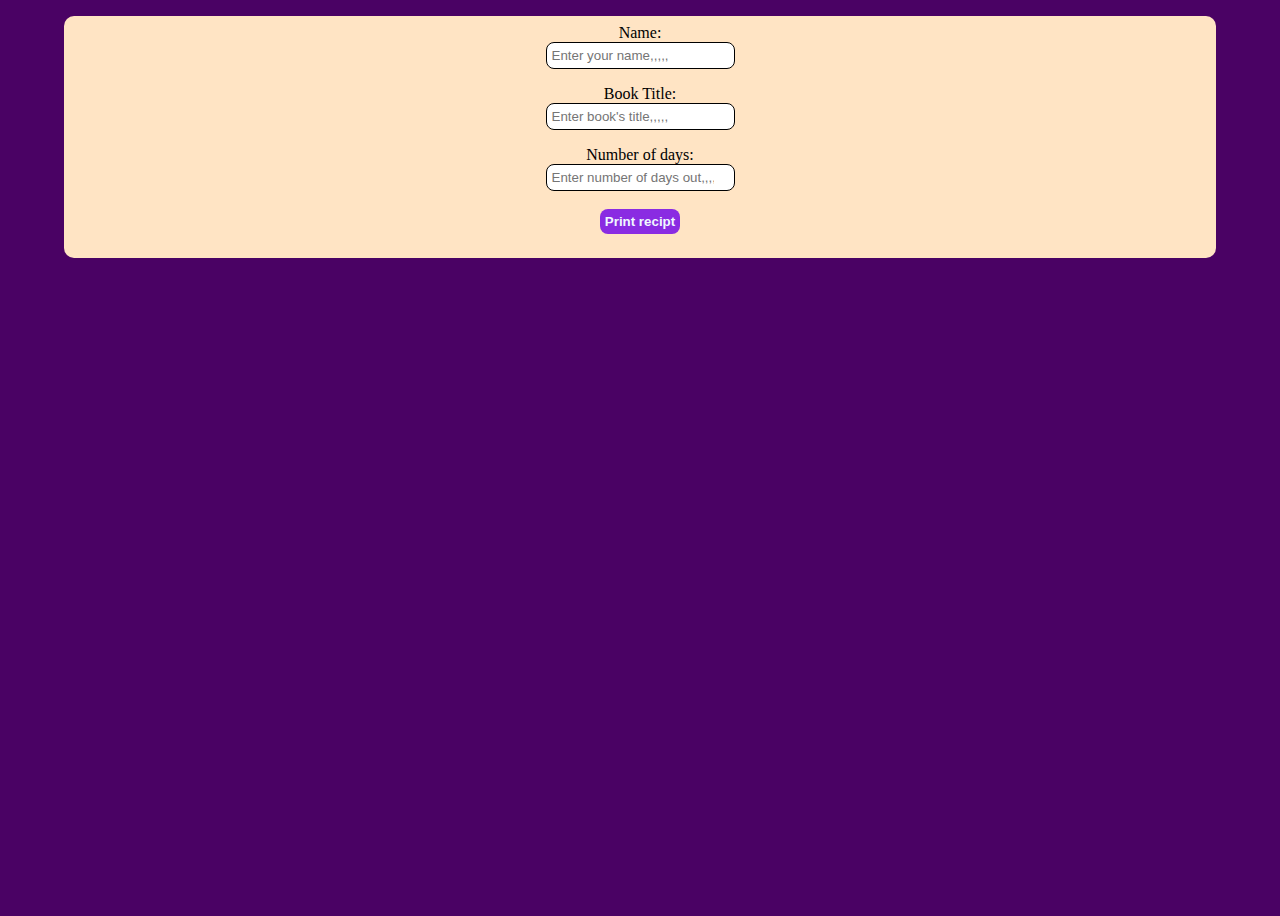
<file: index.html>
<!DOCTYPE html>
<html lang="en">
<head>
    <meta charset="UTF-8">
    <meta name="viewport" content="width=device-width, initial-scale=1.0">
    <title>Library</title>
    <link rel="stylesheet" href="library.css">
</head>
<body>

    <!--<form action="">-->
        <div class="cont">
        <div class="library"><label for="name">Name:</label><br><input type="text" id="name" required placeholder="Enter your name,,,,,"></div>
        <div class="library"><label for="title">Book Title:</label><br><input type="text" id="title" required placeholder="Enter book's title,,,,,"></div>
        <div class="library"><label for="number">Number of days:</label><br><input type="number" id="number"  placeholder="Enter number of days out,,,,,"></div>

          <p id="total"></p>

          <button  onclick="calculateTotal()">Print recipt</button>

          <div id="receipt">
            

          </div>



        </div>
    <!--</form>-->

    <script src="library.js"></script>
</body>
</html>
</file>
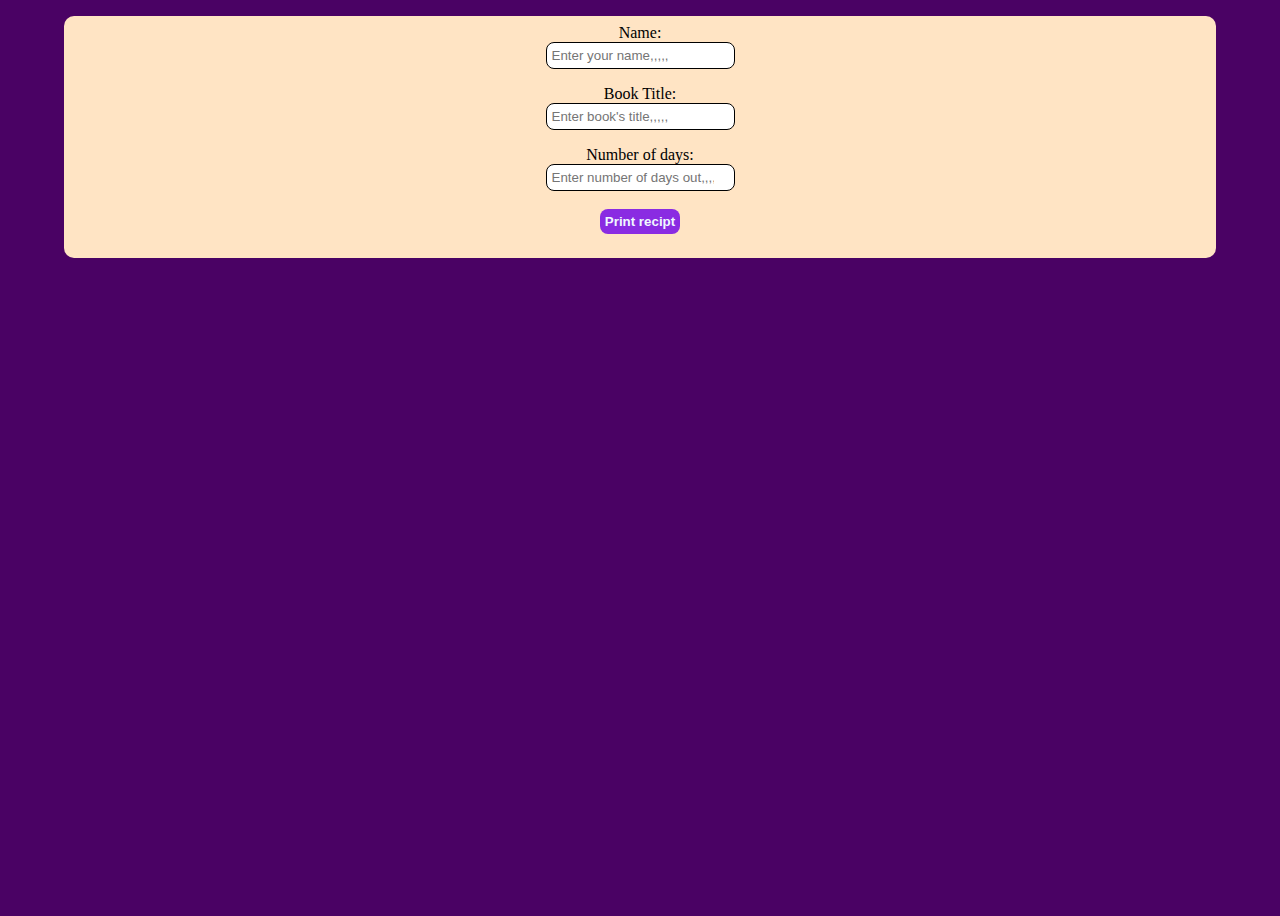
<file: library.html>
<!DOCTYPE html>
<html lang="en">
<head>
    <meta charset="UTF-8">
    <meta name="viewport" content="width=device-width, initial-scale=1.0">
    <title>Library</title>
    <link rel="stylesheet" href="library.css">
</head>
<body>

    <!--<form action="">-->
        <div class="cont">
        <div class="library"><label for="name">Name:</label><br><input type="text" id="name" required placeholder="Enter your name,,,,,"></div>
        <div class="library"><label for="title">Book Title:</label><br><input type="text" id="title" required placeholder="Enter book's title,,,,,"></div>
        <div class="library"><label for="number">Number of days:</label><br><input type="number" id="number"  placeholder="Enter number of days out,,,,,"></div>

          <p id="total"></p>

          <button  onclick="calculateTotal()">Print recipt</button>

          <div id="receipt">
            

          </div>



        </div>
    <!--</form>-->

    <script src="library.js"></script>
</body>
</html>
</file>
<file: library.css>
*{
    box-sizing: border-box;
    margin: 0;
    padding: 0;
}
body{
  width: 100%;
  height: 100vh;
background-color: rgb(74, 2, 100);

}
/*form{
    width: 90%;
    margin-left: auto;
    margin-right: auto;
    margin-top: 16px;
    background-color: rgb(153, 127, 255);
    justify-content: center;
    align-items: center;
    text-align: center;
    padding: 24px;
    border-radius: 8px;
}*/
.cont{
     background-color: bisque;
     border-radius: 10px;
     padding-bottom:24px ;
     text-align: center;
     width: 90%;
    margin-left: auto;
    margin-right: auto;
    margin-top: 16px;
}
.cont input{
    border-radius: 8px;
    padding: 5px;
    border: solid 1px black;
}
.library{
    
    
    display: block;
    position: relative;
    padding: 8px 6px;
    justify-content: center;
    align-items: center;
    text-align: center;
}
#receipt{
    background-color: rgba(0, 255, 255, 0.619);
    width: 50%;
    margin-left: auto;
    margin-right: auto;
    margin-top: 24px;
    margin-bottom: 24px;
    padding: 12px;
    font-size: 24px;
    font-weight: bold;
    display: none;
    border-radius: 8px;
    text-align: left;
}
form input{
    padding: 5px;
    max-width: 300p
  
    
}
button{
   background-color: blueviolet; 
   padding: 5px;
   border: none;
   border-radius: 8px;
   color: aliceblue;
   font-weight: bold;
   margin-top: 10px;
   text-align: center;
   justify-content: center;
   align-items: center;
}
button:hover{
    background-color: rgb(184, 117, 247);
}
button:active{
    background-color: rgba(49, 70, 1, 0.518);
}
span{
    color: rgb(240, 24, 24);
}
</file>
